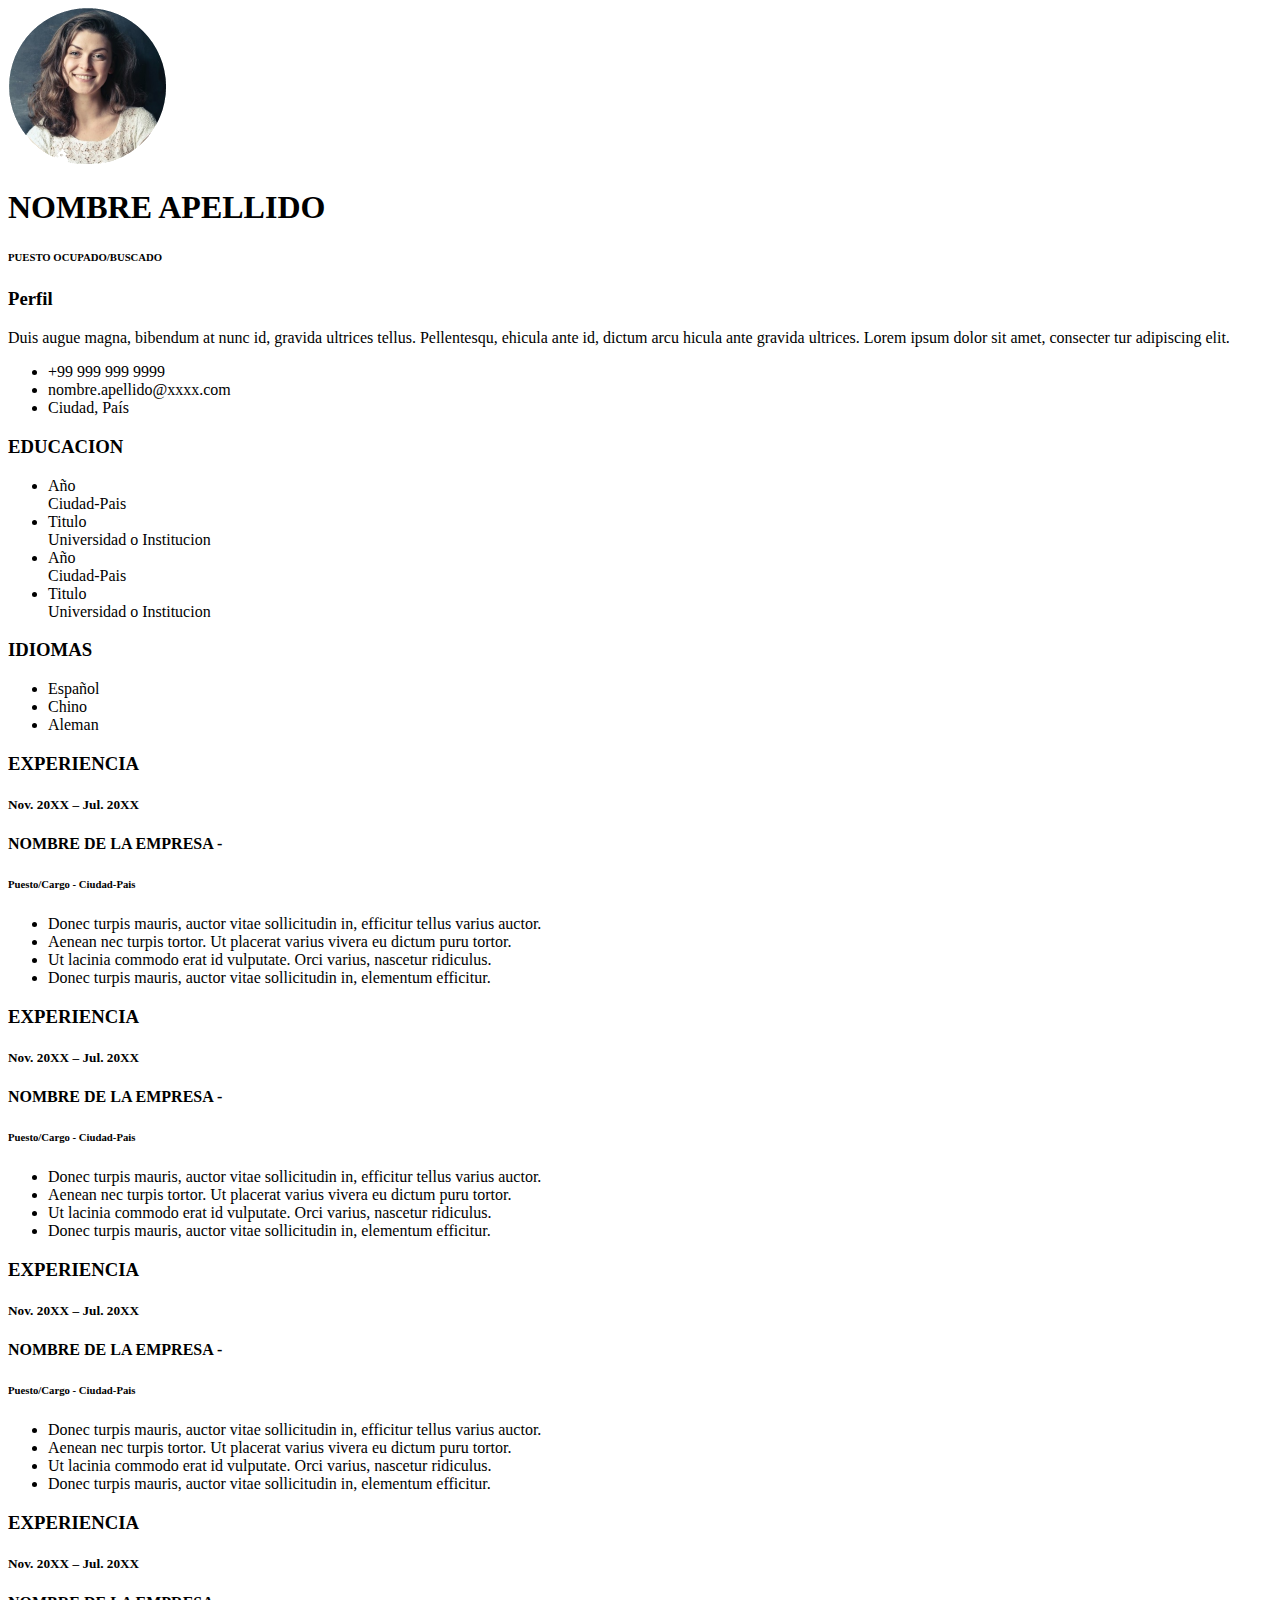
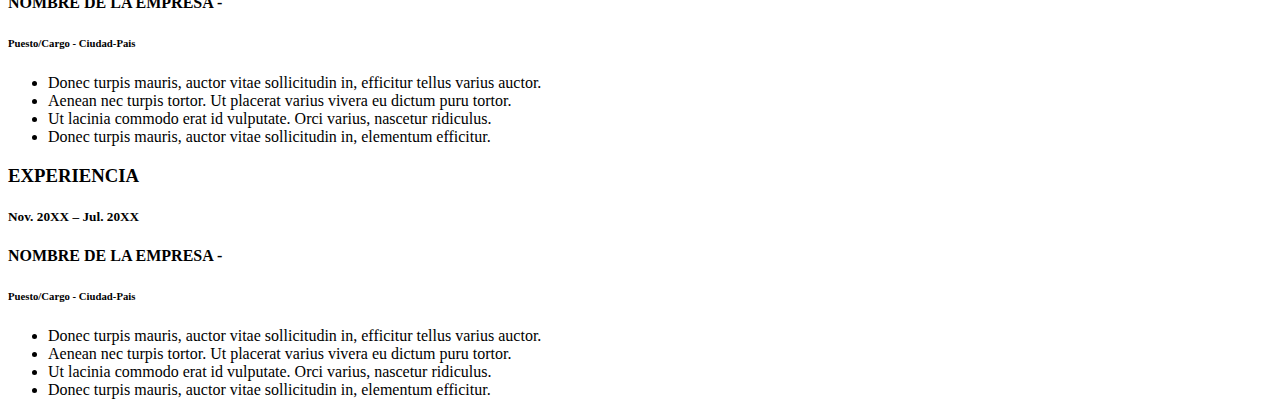
<file: curriculum/index.html>
<!DOCTYPE html>
<html>
<head>
	<title>MI CV</title>
</head>
<body>
	<header>
		<img src="profile.png">
		<h1>NOMBRE APELLIDO</h1>
		<h6>PUESTO OCUPADO/BUSCADO</h6>
	</header>
	<aside>
		<section>
			<article>
				<h3>Perfil</h3>
				<p>Duis augue magna, bibendum at nunc id, gravida ultrices tellus. Pellentesqu, ehicula ante id, dictum arcu hicula ante gravida ultrices. Lorem ipsum dolor sit amet, consecter tur adipiscing elit.</p>
			</article> 
			<article>
				<ul>
					<li><a>+99 999 999 9999</a></li>
					<li><a>nombre.apellido@xxxx.com</a></li>
					<li><a>Ciudad, País</a></li>
				</ul>
			</article> 
			<article>
				<h3>EDUCACION</h3>
				<ul>
					<li>Año<br>Ciudad-Pais</li>
					<li>Titulo<br>Universidad o Institucion</li>
					<li>Año<br>Ciudad-Pais</li>
					<li>Titulo<br>Universidad o Institucion</li>
				</ul>
			</article>
			<article>
				<H3>IDIOMAS</H3>
				<ul>
					<li>Español</li>
					<li>Chino</li>
					<li>Aleman</li>
					
				</ul>
			</article>
		</section> 
	</aside>
	<main>
		<section>
			<article>
				<h3>EXPERIENCIA</h3>
				<h5>Nov. 20XX – Jul. 20XX</h5>
				<h4>NOMBRE DE LA EMPRESA -</h4><h6>Puesto/Cargo - Ciudad-Pais </h6>
				<ul>
					<li>Donec turpis mauris, auctor vitae sollicitudin in, efficitur tellus varius auctor.</li>
					<li>Aenean nec turpis tortor. Ut placerat varius vivera eu dictum puru tortor.</li>
					<li>Ut lacinia commodo erat id vulputate. Orci varius, nascetur ridiculus.</li>
					<li>Donec turpis mauris, auctor vitae sollicitudin in, elementum efficitur.</li>
				</ul>
			</article>
			<article>
				<h3>EXPERIENCIA</h3>
				<h5>Nov. 20XX – Jul. 20XX</h5>
				<h4>NOMBRE DE LA EMPRESA -</h4><h6>Puesto/Cargo - Ciudad-Pais </h6>
				<ul>
					<li>Donec turpis mauris, auctor vitae sollicitudin in, efficitur tellus varius auctor.</li>
					<li>Aenean nec turpis tortor. Ut placerat varius vivera eu dictum puru tortor.</li>
					<li>Ut lacinia commodo erat id vulputate. Orci varius, nascetur ridiculus.</li>
					<li>Donec turpis mauris, auctor vitae sollicitudin in, elementum efficitur.</li>
				</ul>
			</article>
			<article>
				<h3>EXPERIENCIA</h3>
				<h5>Nov. 20XX – Jul. 20XX</h5>
				<h4>NOMBRE DE LA EMPRESA -</h4><h6>Puesto/Cargo - Ciudad-Pais </h6>
				<ul>
					<li>Donec turpis mauris, auctor vitae sollicitudin in, efficitur tellus varius auctor.</li>
					<li>Aenean nec turpis tortor. Ut placerat varius vivera eu dictum puru tortor.</li>
					<li>Ut lacinia commodo erat id vulputate. Orci varius, nascetur ridiculus.</li>
					<li>Donec turpis mauris, auctor vitae sollicitudin in, elementum efficitur.</li>
				</ul>
			</article>
			<article>
				<h3>EXPERIENCIA</h3>
				<h5>Nov. 20XX – Jul. 20XX</h5>
				<h4>NOMBRE DE LA EMPRESA -</h4><h6>Puesto/Cargo - Ciudad-Pais </h6>
				<ul>
					<li>Donec turpis mauris, auctor vitae sollicitudin in, efficitur tellus varius auctor.</li>
					<li>Aenean nec turpis tortor. Ut placerat varius vivera eu dictum puru tortor.</li>
					<li>Ut lacinia commodo erat id vulputate. Orci varius, nascetur ridiculus.</li>
					<li>Donec turpis mauris, auctor vitae sollicitudin in, elementum efficitur.</li>
				</ul>
			</article>
			<article>
				<h3>EXPERIENCIA</h3>
				<h5>Nov. 20XX – Jul. 20XX</h5>
				<h4>NOMBRE DE LA EMPRESA -</h4><h6>Puesto/Cargo - Ciudad-Pais </h6>
				<ul>
					<li>Donec turpis mauris, auctor vitae sollicitudin in, efficitur tellus varius auctor.</li>
					<li>Aenean nec turpis tortor. Ut placerat varius vivera eu dictum puru tortor.</li>
					<li>Ut lacinia commodo erat id vulputate. Orci varius, nascetur ridiculus.</li>
					<li>Donec turpis mauris, auctor vitae sollicitudin in, elementum efficitur.</li>
				</ul>
			</article>
		</section>
		
	</main>
	<footer>
		
	</footer>

</body>
</html>
</file>
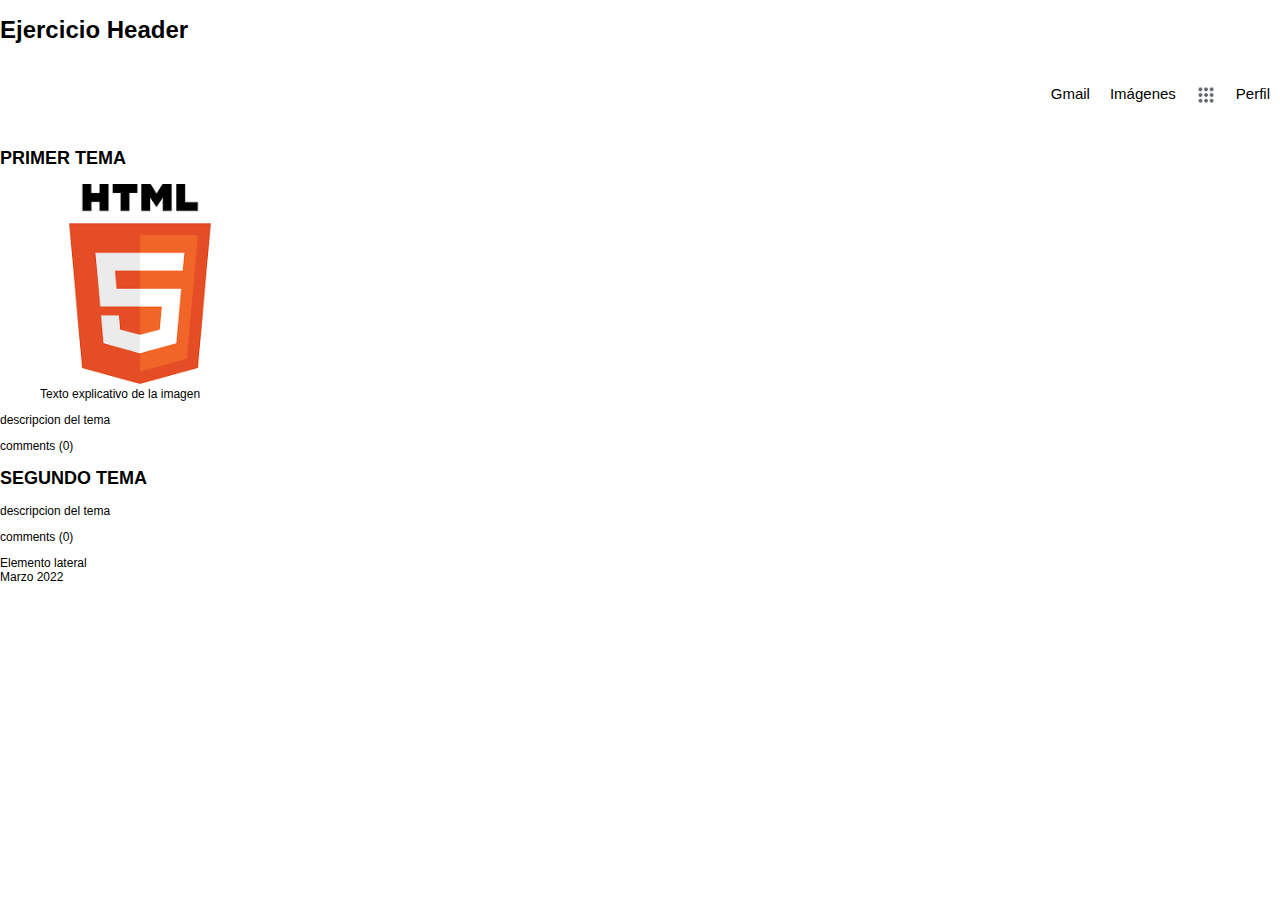
<file: Demo/index.html>
<!DOCTYPE html>
<html lang="es">
<head>
	<meta charset="utf-8">
	<meta name="description" content="Ejemplo de HTML5">
	<meta name="keywords" content="HTML5">
	<title> DemoWeb </title>
	<link rel="stylesheet" href="css/estilo1.css">
</head>
	<body>
	<header>
	<h1>Ejercicio Header</h1>
	</header>
	<!-- inicio de navbar-->
	<nav>
		<div class="nav_options">
			<ul>
				<li><a href="#">Gmail</a></li>
				<li><a href="#">Imágenes</a></li>
				<li><a href="#"><img src="img/Apps.png" id="apps" width="20px" height="20px"></a></li>
				<li><a href="#">Perfil</a></li>
			</ul>
		</div>
	</nav>
	<!-- fin de navbar-->
	<section>
		<article>
			<header>
				<h2>PRIMER TEMA </h1>
				<figure>
					<img src="img/img1.png" alt="Texto alternativo" width="200" height="200">
    				<figcaption>Texto explicativo de la imagen<figcaption>
				</figure>
			</header>
			<a>descripcion del tema</a>
		<footer>
			<p>comments (0)</p>
		</footer>
		</article>
		<article>
			<header>
				<h2>SEGUNDO TEMA </h1>
			</header>
			descripcion del tema
		<footer>
			<p>comments (0)</p>
		</footer>
	</section>
	<aside >
		Elemento lateral
	</aside>
	<footer>
		Marzo 2022
	</footer>
	</body>
</html>
</file>
<file: Demo/css/estilo1.css>
html,body{
	padding: 0px;
	margin: 0px;
	font-size: 12px;
	font-family: arial,sans-serif;
}
nav{
	display: flex;
	font-size: 15px;
	padding:10px;
	color: white;
	justify-content:flex-end;
	align-items: center;
}
nav ul{
	display: flex;
}
nav li{
	padding-left: 20px;
	list-style: none;
}
nav li a{
	color: black;
	text-decoration: none;
}
a:hover{
	text-decoration-line: underline;
}
</file>
